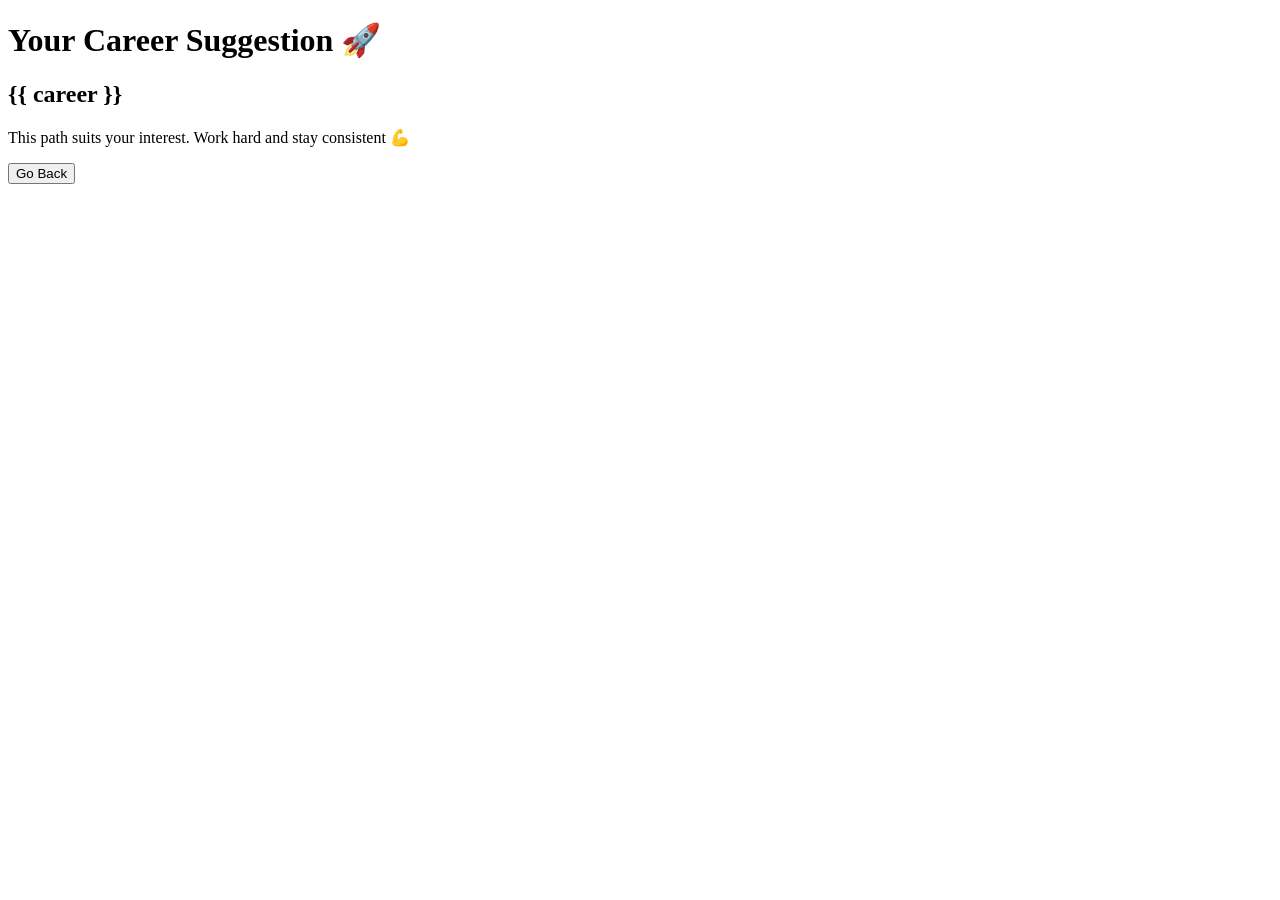
<file: templates/result.html>
<!DOCTYPE html>
<html>
<head>
    <title>Result</title>
</head>
<body>

    <h1>Your Career Suggestion 🚀</h1>

    <h2>{{ career }}</h2>

    <p>This path suits your interest. Work hard and stay consistent 💪</p>

    <a href="/">
        <button>Go Back</button>
    </a>

</body>
</html>
</file>
